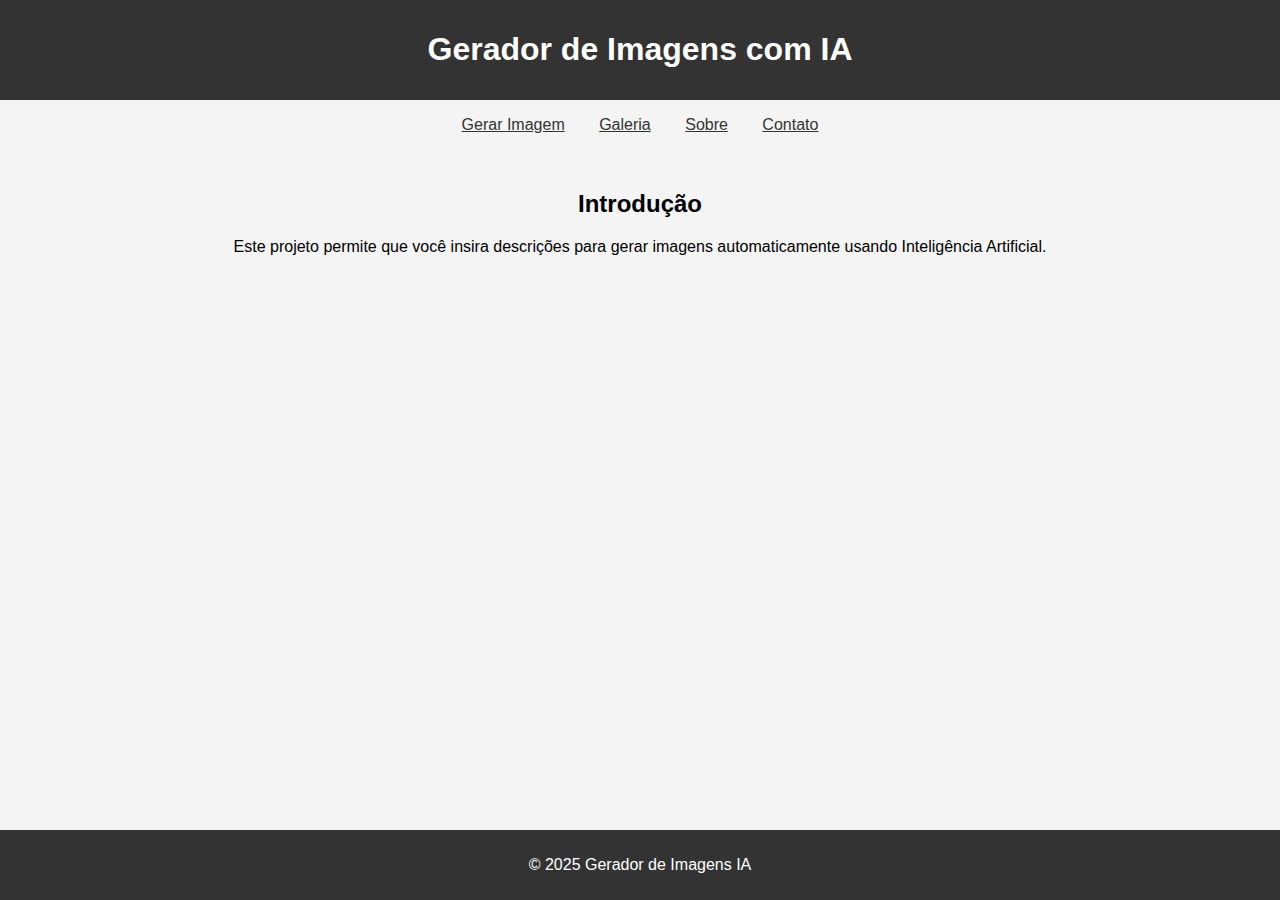
<file: index.html>
<!DOCTYPE html>
<html lang="pt-br">
<head>
    <meta charset="UTF-8">
    <meta name="viewport" content="width=device-width, initial-scale=1.0">
    <title>Projeto Gerador de Imagens</title>
    <link rel="stylesheet" href="estilos/estilo.css">
    <link rel="stylesheet" href="estilos/responsivo.css">
</head>


<body>
    <header>
        <h1>Gerador de Imagens com IA</h1>
    </header>

    <nav>
        <ul>
            <li><a href="gerar.html">Gerar Imagem</a></li>
            <li><a href="galeria.html">Galeria</a></li>
            <li><a href="sobre.html">Sobre</a></li>
            <li><a href="contato.html">Contato</a></li>
        </ul>
    </nav>

    <section>
        <h2>Introdução</h2>
        <p>Este projeto permite que você insira descrições para gerar imagens automaticamente usando Inteligência Artificial.</p>
    </section>

    <footer>
        <p>&copy; 2025 Gerador de Imagens IA</p>
    </footer>
</body>
</html>
</file>
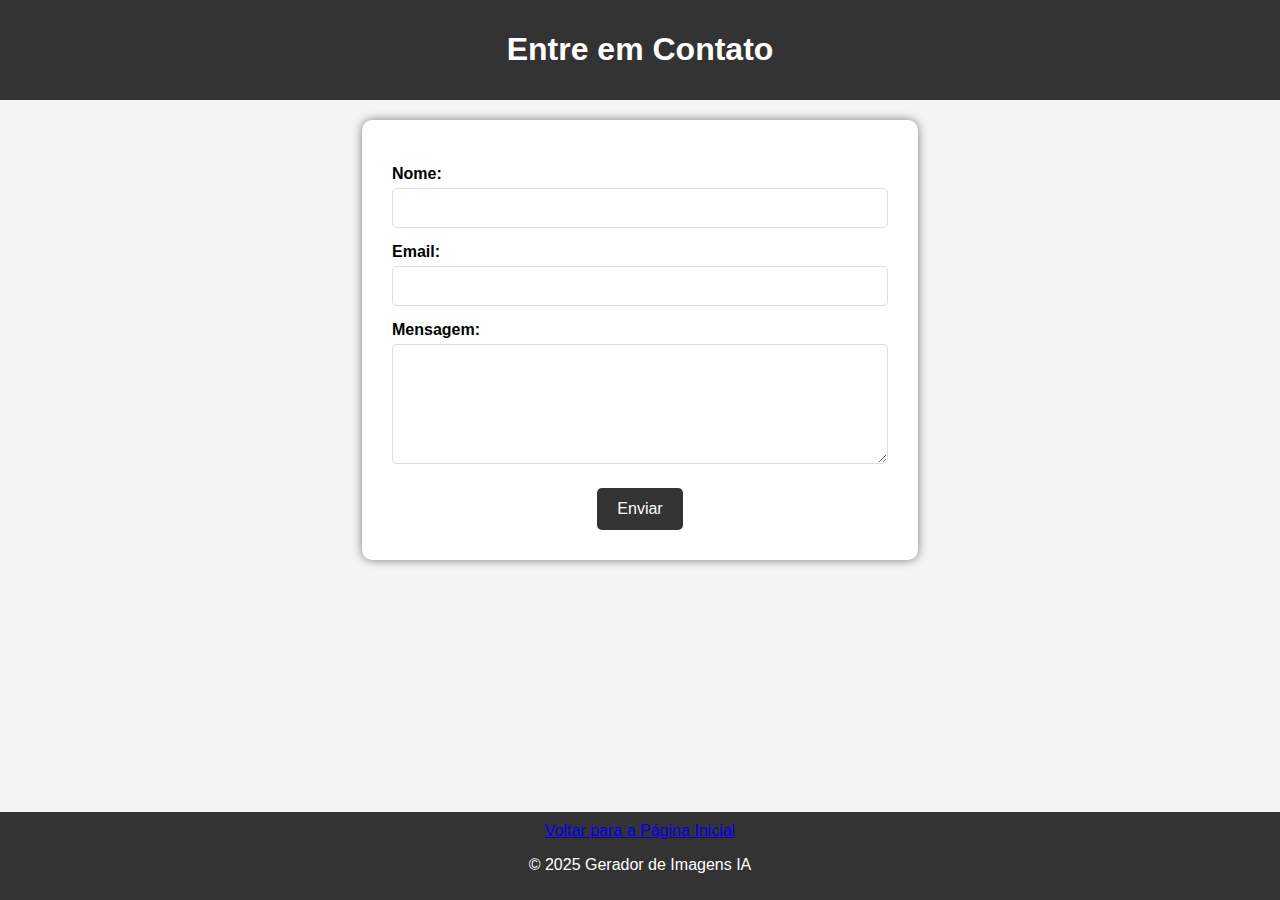
<file: contato.html>
<!DOCTYPE html>
<html lang="pt-br">
<head>
    <meta charset="UTF-8">
    <meta name="viewport" content="width=device-width, initial-scale=1.0">
    <title>Contato</title>
    <link rel="stylesheet" href="estilos/estilo.css">
    <link rel="stylesheet" href="estilos/responsivo.css">
</head>
<body>
    <header>
        <h1>Entre em Contato</h1>
    </header>

    <section>
            <form action="#">
                <label for="nome">Nome:</label>
                <input type="text" id="nome" name="nome" required>

                <label for="email">Email:</label>
                <input type="email" id="email" name="email" required>

                <label for="mensagem">Mensagem:</label>
                <textarea id="mensagem" name="mensagem" required></textarea>

                <div style="text-align: center;">
                    <button type="submit">Enviar</button>
                </div>
            </form>
    </section>

    <footer>
        <a href="index.html">Voltar para a Página Inicial</a>
        <p>&copy; 2025 Gerador de Imagens IA</p>
    </footer>
</body>
</html>
</file>
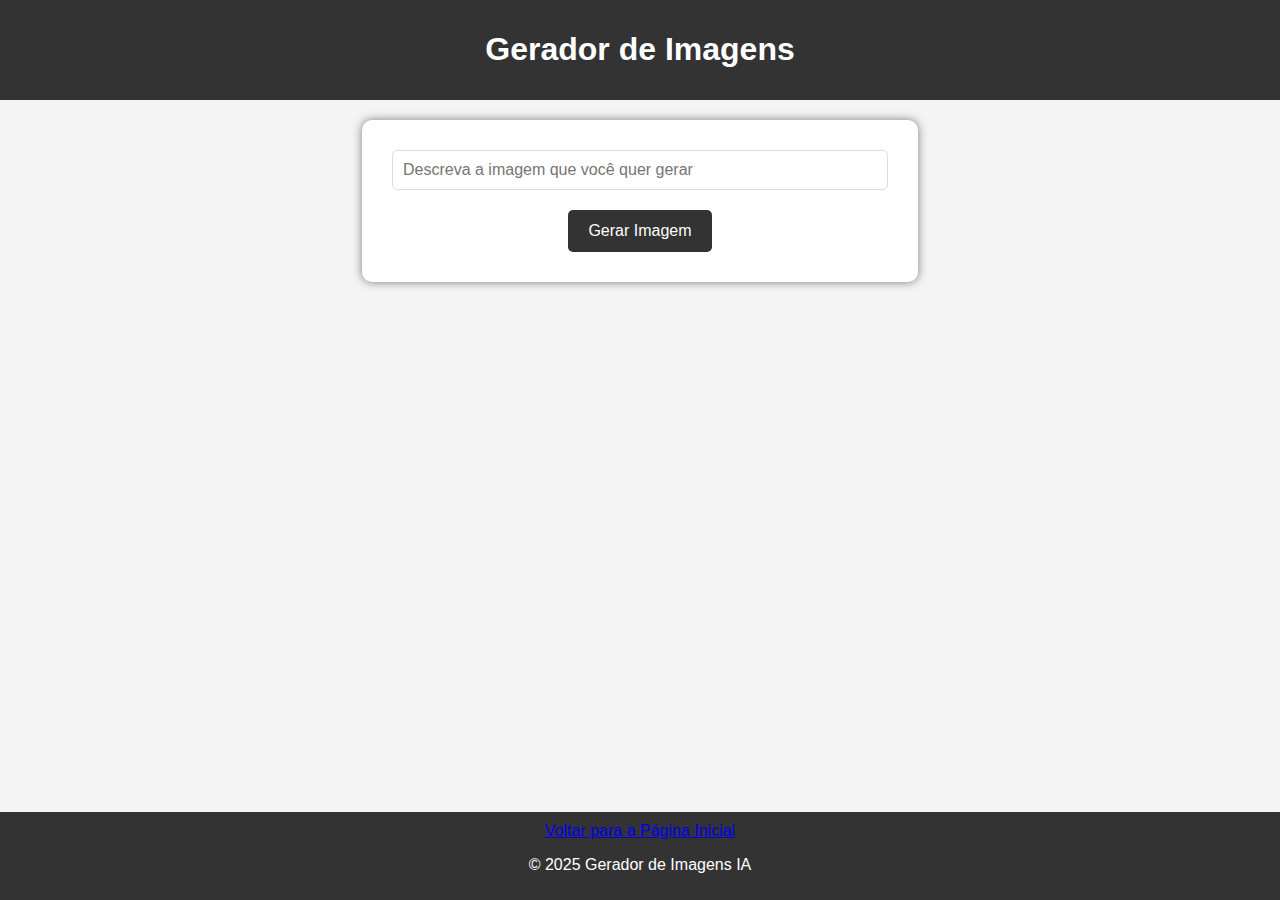
<file: gerar.html>
<!DOCTYPE html>
<html lang="pt-br">
<head>
    <meta charset="UTF-8">
    <meta name="viewport" content="width=device-width, initial-scale=1.0">
    <title>Gerar Imagem</title>
    <link rel="stylesheet" href="estilos/estilo.css">
    <link rel="stylesheet" href="estilos/responsivo.css">
</head>
<body>
    <header>
        <h1>Gerador de Imagens</h1>
    </header>

    <section>
        <form action="#">
            <input type="text" id="descricao" name="descricao" placeholder="Descreva a imagem que você quer gerar" required>
            <div style="text-align: center;">
                <button type="submit">Gerar Imagem</button>
            </div>
            
        </form>
    </section>

    <footer>
        <a href="index.html">Voltar para a Página Inicial</a>
        <p>&copy; 2025 Gerador de Imagens IA</p>
    </footer>
</body>
</html>
</file>
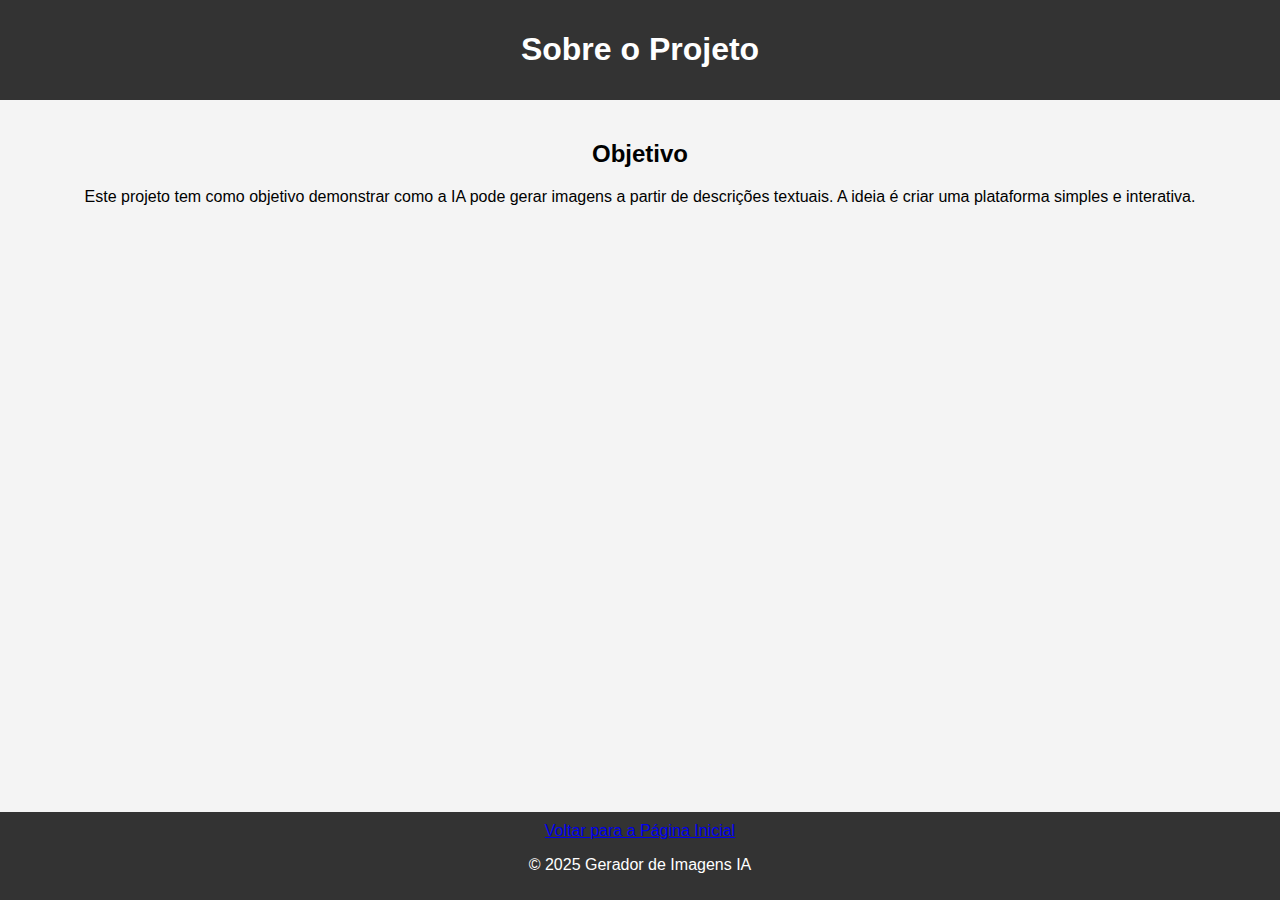
<file: sobre.html>
<!DOCTYPE html>
<html lang="pt-br">
<head>
    <meta charset="UTF-8">
    <meta name="viewport" content="width=device-width, initial-scale=1.0">
    <title>Sobre o Projeto</title>
    <link rel="stylesheet" href="estilos/estilo.css">
    <link rel="stylesheet" href="estilos/responsivo.css">
</head>
<body>
    <header>
        <h1>Sobre o Projeto</h1>
    </header>

    <section>
        <h2>Objetivo</h2>
        <p>Este projeto tem como objetivo demonstrar como a IA pode gerar imagens a partir de descrições textuais. A ideia é criar uma plataforma simples e interativa.</p>
    </section>

    <footer>
        <a href="index.html">Voltar para a Página Inicial</a>
        <p>&copy; 2025 Gerador de Imagens IA</p>
    </footer>
</body>
</html>
</file>
<file: estilos/estilo.css>
/* Estilos gerais */
body {
    font-family: Arial, sans-serif;
    background-color: #f4f4f4;
    margin: 0;
    padding: 0;
}

header {
    background-color: #333;
    color: white;
    text-align: center; /*Centraliza*/
    padding: 10px 0;
    text-align: center;
    top: 0;
    width: 100%;
}

footer {
    background-color: #333;
    color: white;
    text-align: center;
    padding: 10px 0;
    position: fixed;
    bottom: 0;
    width: 100%;
}

/* Remove os pontinhos da lista e tira o espaço interno (o padding) */
nav ul {
    list-style: none;
    padding: 0;
    text-align: center; 
}

/* Coloca os itens da lista (os <li>) lado a lado em vez de em coluna */
nav ul li {
    display: inline;
    margin: 0 15px;
}

/* Estiliza os links do menu */
nav ul li a {
    color: #333;
    text-decoration: underline;
}

section {
    padding: 20px;
    text-align: center;
}

form {
    margin: 20px auto;
    width: 100%;
    max-width: 500px; /* para limitar o tamanho do form em telas grandes */
    text-align: left;
    background-color: #fff;
    padding: 30px;
    border-radius: 10px;
    box-shadow: 0 0 10px rgba(0, 0, 0, 0.5);
}

label {
    display: block;
    margin-top: 15px;
    margin-bottom: 5px;
    font-weight: bold;
}

input, textarea {
    width: 100%;
    padding: 10px;
    border-radius: 5px;
    border: 1px solid #ddd;
    box-sizing: border-box;
    font-size: 16px;
}

textarea {
    resize: vertical; /* permite redimensionar para baixo se quiser a caixa de msg */
    min-height: 120px;
}

button {
    margin-top: 20px;
    padding: 12px 20px;
    background-color: #333;
    color: white;
    border: none;
    border-radius: 5px;
    cursor: pointer;
    font-size: 16px;
}

button:hover {
    background-color: #555;
}

.galeria {
    display: flex;
    justify-content: center;
    flex-wrap: wrap;
}
/*card ensinado em sala de aula */
.card {
    width: 200px;
    padding: 10px;
    margin: 50px auto; /* Centraliza na tela */
    border: 1px solid #ccc;
    border-radius: 10px;
    text-align: center;
    background-color: #f9f9f9;
}

.card img {
    
    width: 80%;
    height: 80%;
}

.img-descricao {
    display: block;
    font-size: 12px;
    color: #555;
    margin: 15px 0;
}
</file>
<file: estilos/responsivo.css>
form {
    width: 40%;
    margin: 0 auto;
  }
  
  /* Telas menores */
  @media (max-width: 768px) {
    form {
      width: 90%;
    }
  
    input, textarea {
      width: 100%;
    }
  
    button {
      width: 100%;
    }
  }
</file>
